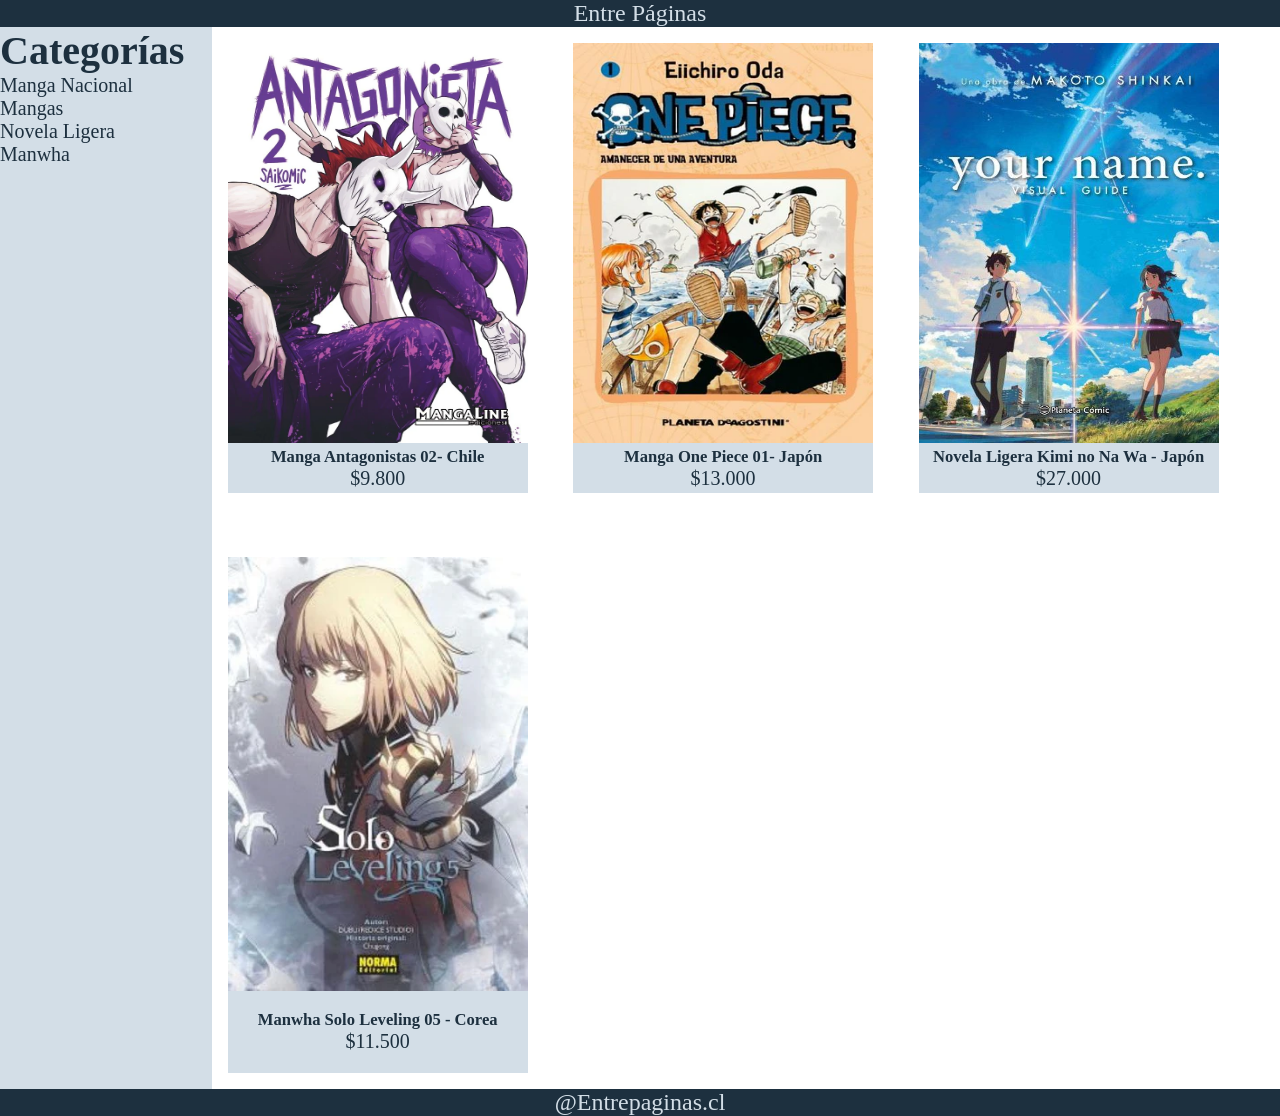
<file: index.html>
<!DOCTYPE html>
<html lang="es">
<head>
    <meta charset="UTF-8">
    <meta name="viewport" content="width=device-width, initial-scale=1.0">
    <title>Entre páginas</title>
    <link rel="stylesheet" href="./assets/css/style.css">
</head>
<body>
    <div class="contenedor-grid">
        <div class="grid-boxes header"><span>Entre Páginas</span></div>
        <div class="grid-boxes menu">
            <div class="lateral">
            <ul>
                <li><h1>Categorías</h1></li>
                <li>Manga Nacional</li>
                <li>Mangas</li>
                <li>Novela Ligera</li>
                <li>Manwha</li>
            </ul>
        </div>
        </div>
        <div class="grid-boxes main">
            <div class="manga-nacional">
                <img src="./assets/img/antagonista.webp" alt="Manga Nacional Antagonistas Tomo 2">
                <div class="card">
                <h5>Manga Antagonistas 02- Chile</h5>
                <span>$9.800</span>
                <div class="button-contain"><button class="carrito">🛒Añadir al Carrito</button></div>
            </div>
            </div>
            <div class="manga">
                <img src="./assets/img/one_piece.webp" alt="Manga One Piece Tomo 1">
                <div class="card">
                <h5>Manga One Piece 01- Japón</h5>
                <span>$13.000</span>
                <div class="button-contain"><button class="carrito">🛒Añadir al Carrito</button></div>
            </div>
            </div>
            <div class="novela">
                <img src="./assets/img/kimi_no_na_wa.jpg" alt="Novela Ligera kimi no na wa">
                <div class="card">
                <h5>Novela Ligera Kimi no Na Wa - Japón</h5>
                <span>$27.000</span>
                <div class="button-contain"><button class="carrito">🛒Añadir al Carrito</button></div>
            </div>
            </div>
            <div class="manwha">
                <img src="./assets/img/Solo_Leveling_05_.webp" alt="Manwha Solo Leveling tomo 05" class="unica">
                <div class="card">
                <h5>Manwha Solo Leveling 05 - Corea</h5>
                <span>$11.500</span>
                <div class="button-contain"><button class="carrito">🛒Añadir al Carrito</button></div>
            </div>
            </div>
        </div>
        <div class="grid-boxes footer">
            <footer>@Entrepaginas.cl</footer>
        </div>
    </div>
    
</body>
</html>
</file>
<file: assets/css/style.css>
*{
    margin: 0;
    padding: 0;
}
.lateral {
    display: flex;
    background-color:#d3dee7;
    
}
/*layout CSS GRID*/

.contenedor-grid {
    display: grid;
    grid-template-areas: "header header header header header header"
                         "menu   main main main  main main"
                         "footer   footer footer  footer footer footer";
                         min-height: 100vh;
                         
}
.header {
    grid-area: header;
    background-color: #1d303f;
    width: 100%;
}
.header span {
    display: flex;
    color:#d3dee7;
    font-size: 24px;
    font-family: fantasy;
    justify-content: center;
    align-items: center;

}
.menu {
    grid-area: menu;
    

}
/*css grid*/
.main {
    display: grid;
    grid-area: main;
    grid-template-columns: auto auto auto;
    margin: 1rem;
    
}

.footer {
    grid-area: footer;
    background-color: #1d303f;
    width: 100%;
}
footer {
    display: flex;
    color: #d3dee7;
    font-size: 24px;
    justify-content: center;
    align-items: center;
    font-family: fantasy;
    
}
.grid-boxes {
    display:grid;
    
}


.manga-nacional {
    display: flex;
    width: 300px;
    height: 450px;
    flex-direction: column;
    
}

.manga {
    display: flex;
    width: 300px;
    height: 450px;
    flex-direction: column;
}
.novela {
    display: flex;
    width: 300px;
    height: 450px;
    flex-direction: column;
}
.manwha {
    display: flex;
    width: 300px;
    height: 580px;
    flex-direction: column;
}
.card {
    display: flex;
    flex-direction: column;
    justify-content: center;
    align-items: center;
    color: #1d303f;
    justify-content: center;
    font-size: 20px;
    font-family: fantasy;
    background-color: #d3dee7;
    height: 100px;
    position: relative;
}

img {
    display: flex;
    width: 300px;
    height: 400px;
    justify-content: center;
    align-items: center;
}
img.unica {
    margin-top: 2rem;
    width: 300px;
    padding-top: 2rem;
    height: 500px;
}

.carrito {
    opacity: 0;
    transition: opacity 0.75s ease;
    position: absolute;
    top: 3rem;
    left: 0;
    background-color:#1d303f;
    color: #d3dee7;
    padding: 10px;
    border-radius: 2px;
    width: 300px;
    font-family: 'Times New Roman', Times, serif;
}
.button-contain:hover .carrito{
    opacity: 1;
}
.lateral {
    font-family: fantasy;
    font-size: 20px;
    color: #1d303f;
}
@media (max-width:768px)  {
    .main {
        grid-template-columns: 1fr;
    }
    .manga-nacional, .manga, .novela, .manwha {
        width: 100%;
        margin-top: 3rem;
        }
        img {
            width: 100%;
            height: auto;
        }
}
@media (max-width: 480px) {
    .main {
        grid-template-columns: 1fr;
    }
    .manga-nacional, .manga, .novela, .manwha {
        margin-top: 3rem;
        width: 100%;
        }
        img {
            width: 100%;
            height: auto;
        }
}
ul li:hover{
    color: white;

}
li h1:hover {
    color: #1d303f
}
</file>
